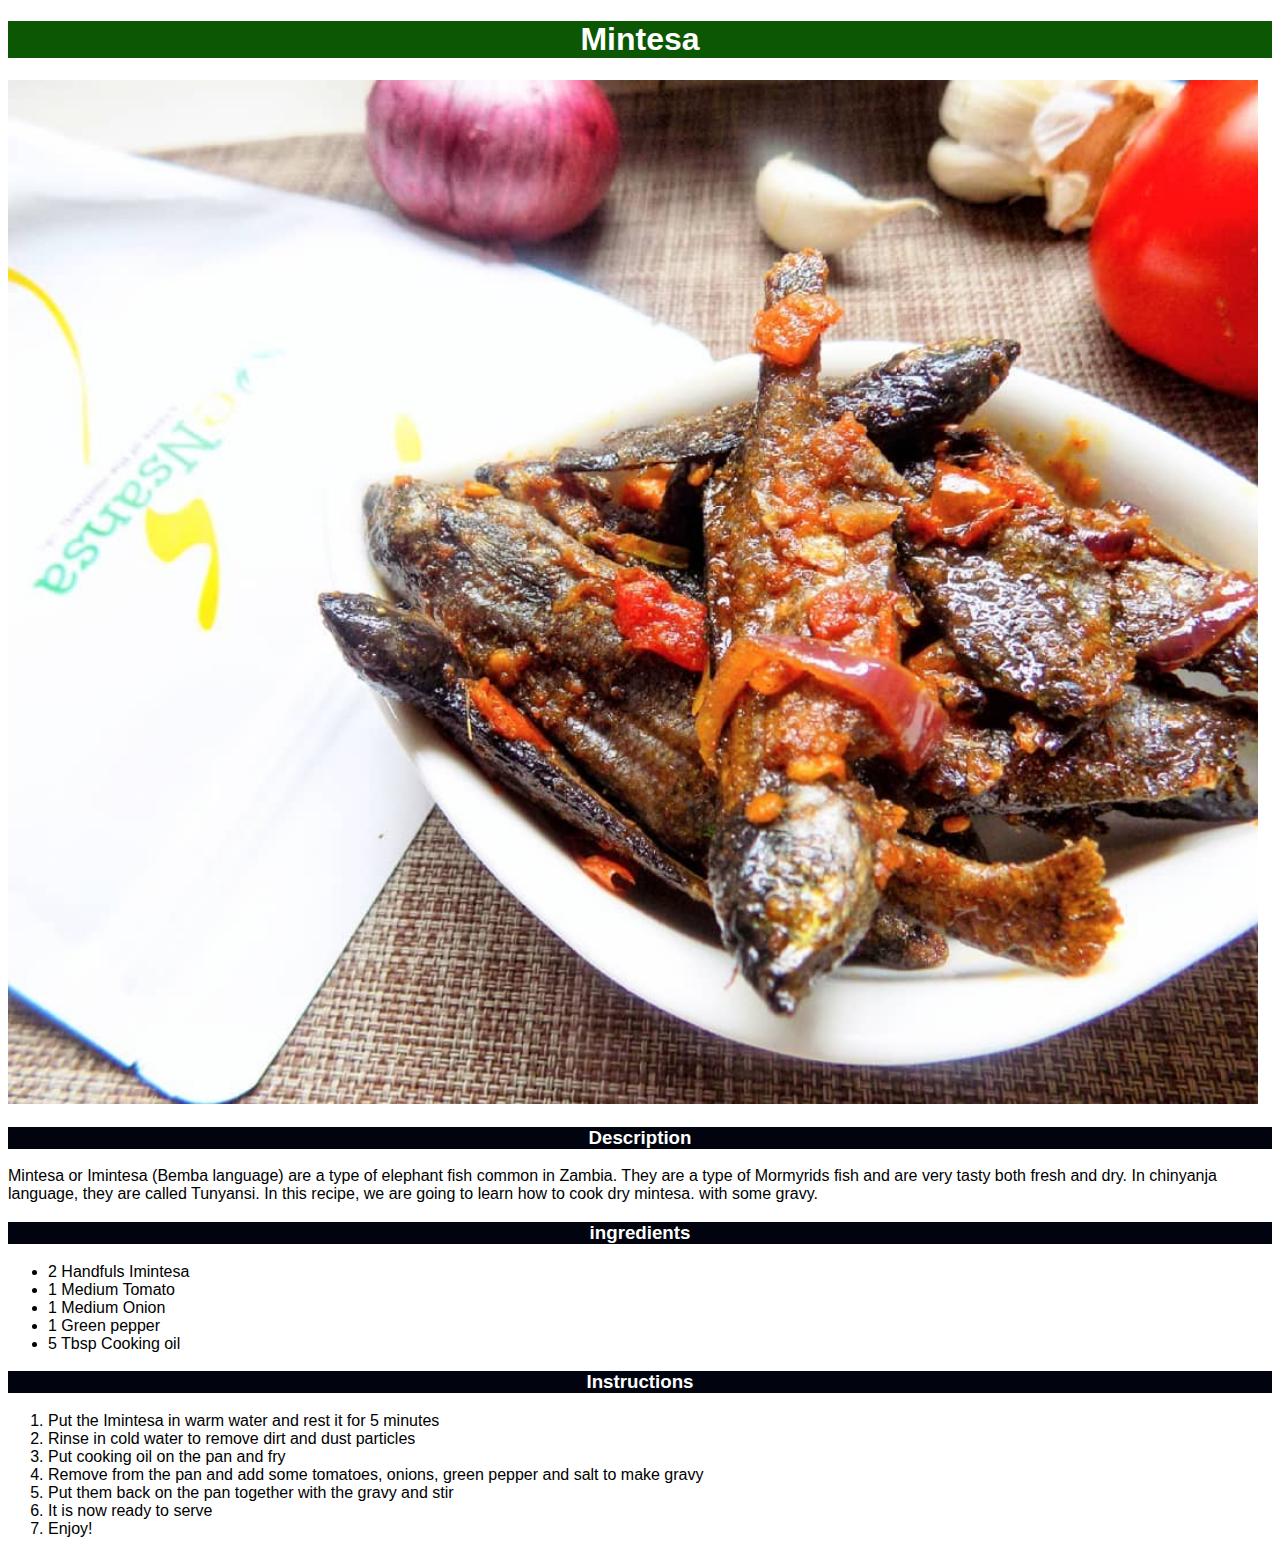
<file: recipes/mintesa.html>
<!DOCTYPE html>
<html lang="en">
<head>
    <meta charset="UTF-8">
    <meta http-equiv="X-UA-Compatible" content="IE=edge">
    <meta name="viewport" content="width=device-width, initial-scale=1.0">
    <title>Mintesa</title>
    <link rel="stylesheet" href="/style.css">
</head>
<body>
    <h1>Mintesa</h1>
    <img src="/images/Mintesa.jpg" alt="Dry-Fish, Mintesa, Mormyrids fish">
    <h3>Description</h3>
    <p>Mintesa or Imintesa (Bemba language) are a  type of elephant fish common in Zambia. They are a type of Mormyrids fish and are very tasty both fresh and dry. In chinyanja language, they are called Tunyansi. In this recipe, we are going to learn how to cook dry mintesa. with some gravy.</p>
    <h3>ingredients</h3>
    <ul>
        <li>2 Handfuls Imintesa</li>
        <li>1 Medium Tomato</li>
        <li>1 Medium Onion</li>
        <li>1 Green pepper</li>
        <li>5 Tbsp Cooking oil</li>
    </ul>
    <h3>Instructions</h3>
    <ol>
        <li>Put the Imintesa in warm water and rest it for 5 minutes</li>
        <li>Rinse in cold water to remove dirt and dust particles</li>
        <li>Put cooking oil on the pan and fry</li>
        <li>Remove from the pan and add some tomatoes, onions, green pepper and salt to make gravy</li>
        <li>Put them back on the pan together with the gravy and stir</li>
        <li>It is now ready to serve</li>
        <li>Enjoy!</li>
    </ol>
</body>
</html>
</file>
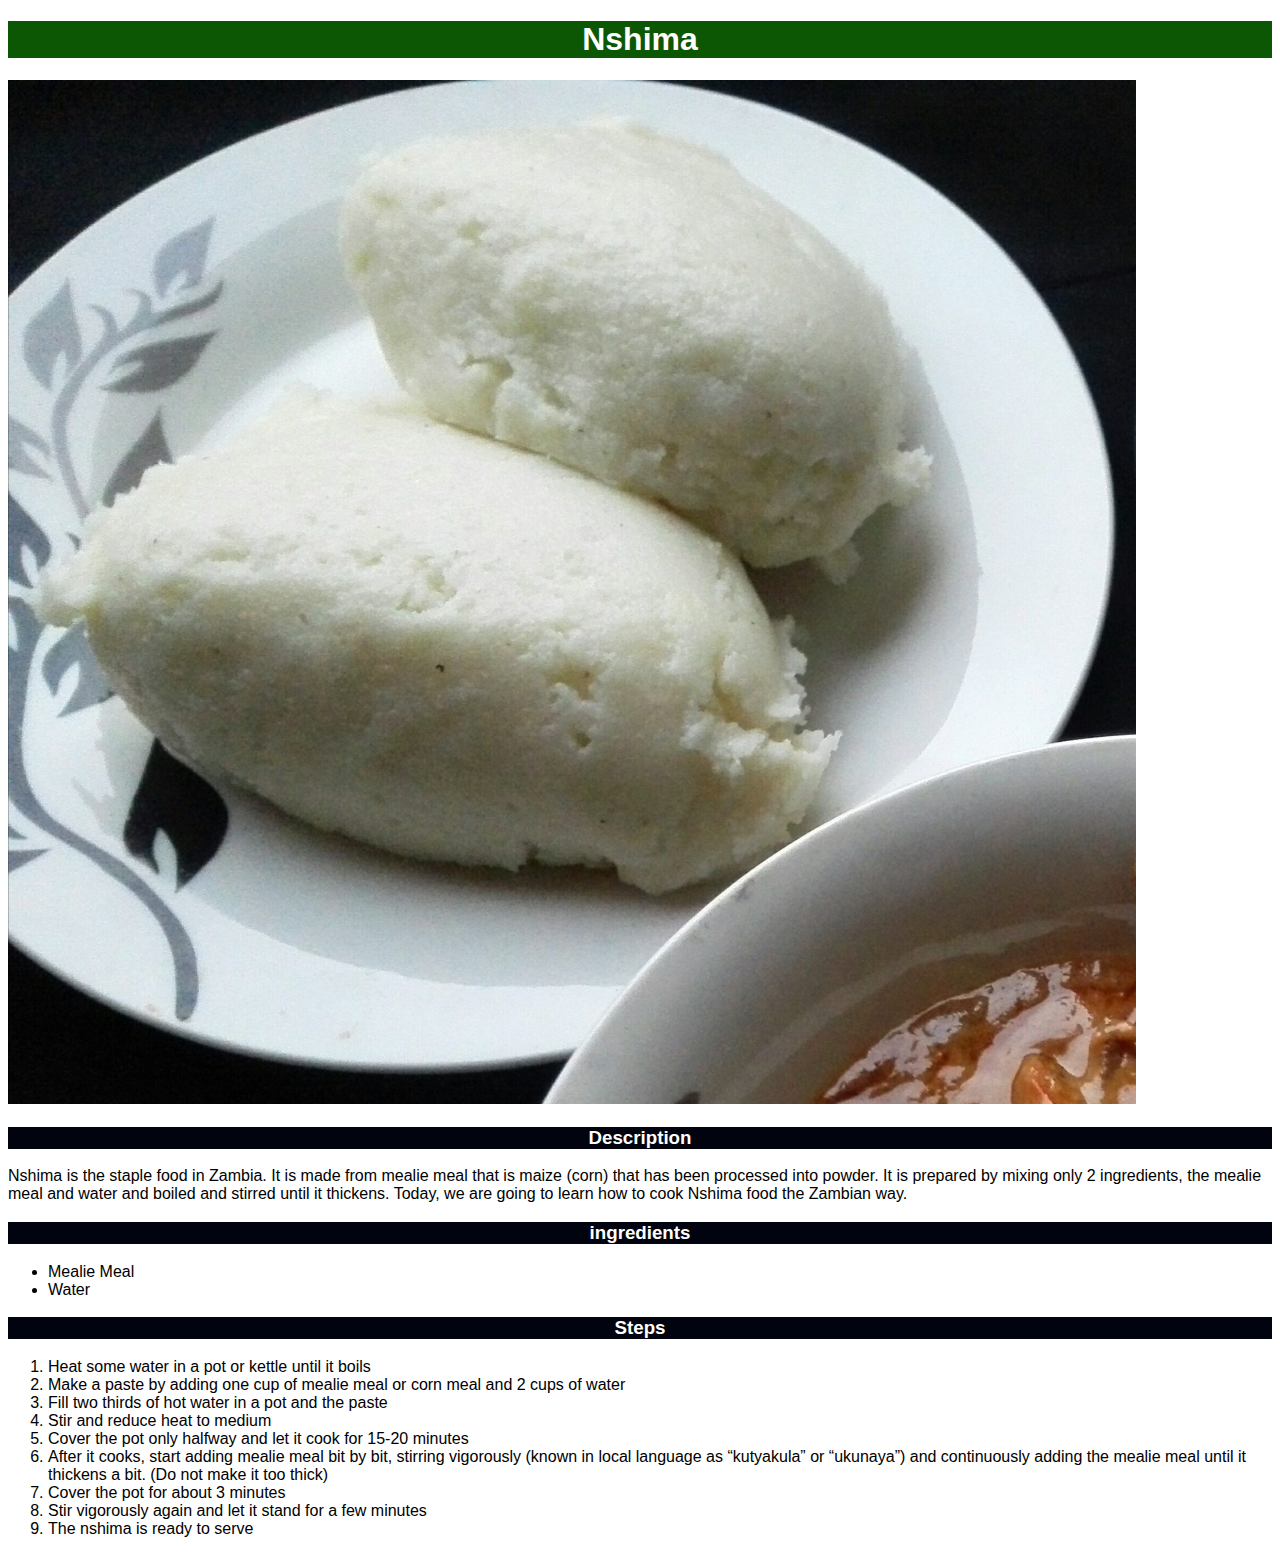
<file: recipes/nshima.html>
<!DOCTYPE html>
<html lang="en">
<head>
    <meta charset="UTF-8">
    <meta http-equiv="X-UA-Compatible" content="IE=edge">
    <meta name="viewport" content="width=device-width, initial-scale=1.0">
    <title>Nshima</title>
    <link rel="stylesheet" href="/style.css">
</head>
<body>
    <h1>Nshima</h1>
    <img src="/images/Nshima.jpg" alt="Nshima">
    <h3>Description</h3>
    <p>Nshima is the staple food in Zambia. It is made from mealie meal that is maize (corn) that has been processed into powder. It is prepared by mixing only 2 ingredients, the mealie meal and water and boiled and stirred until it thickens. Today, we are going to learn how to cook Nshima food the Zambian way.</p>
    <h3>ingredients</h3>
    <ul>
        <li>Mealie Meal</li>
        <li>Water</li>
    </ul>
    <h3>Steps</h3>
    <ol>
        <li>Heat some water in a pot or kettle until it boils</li>
        <li>Make a paste by adding one cup of mealie meal or corn meal and 2 cups of water</li>
        <li>Fill two thirds of hot water in a pot and the paste</li>
        <li>Stir and reduce heat to medium</li>
        <li>Cover the pot only halfway and let it cook for 15-20 minutes</li>
        <li>After it cooks, start adding mealie meal bit by bit, stirring vigorously (known in local language as “kutyakula” or “ukunaya”) and continuously adding the mealie meal until it thickens a bit. (Do not make it too thick)</li>
        <li>Cover the pot for about 3 minutes</li>
        <li>Stir vigorously again and let it stand for a few minutes</li>
        <li>The nshima is ready to serve</li>
    </ol>
</body>
</html>
</file>
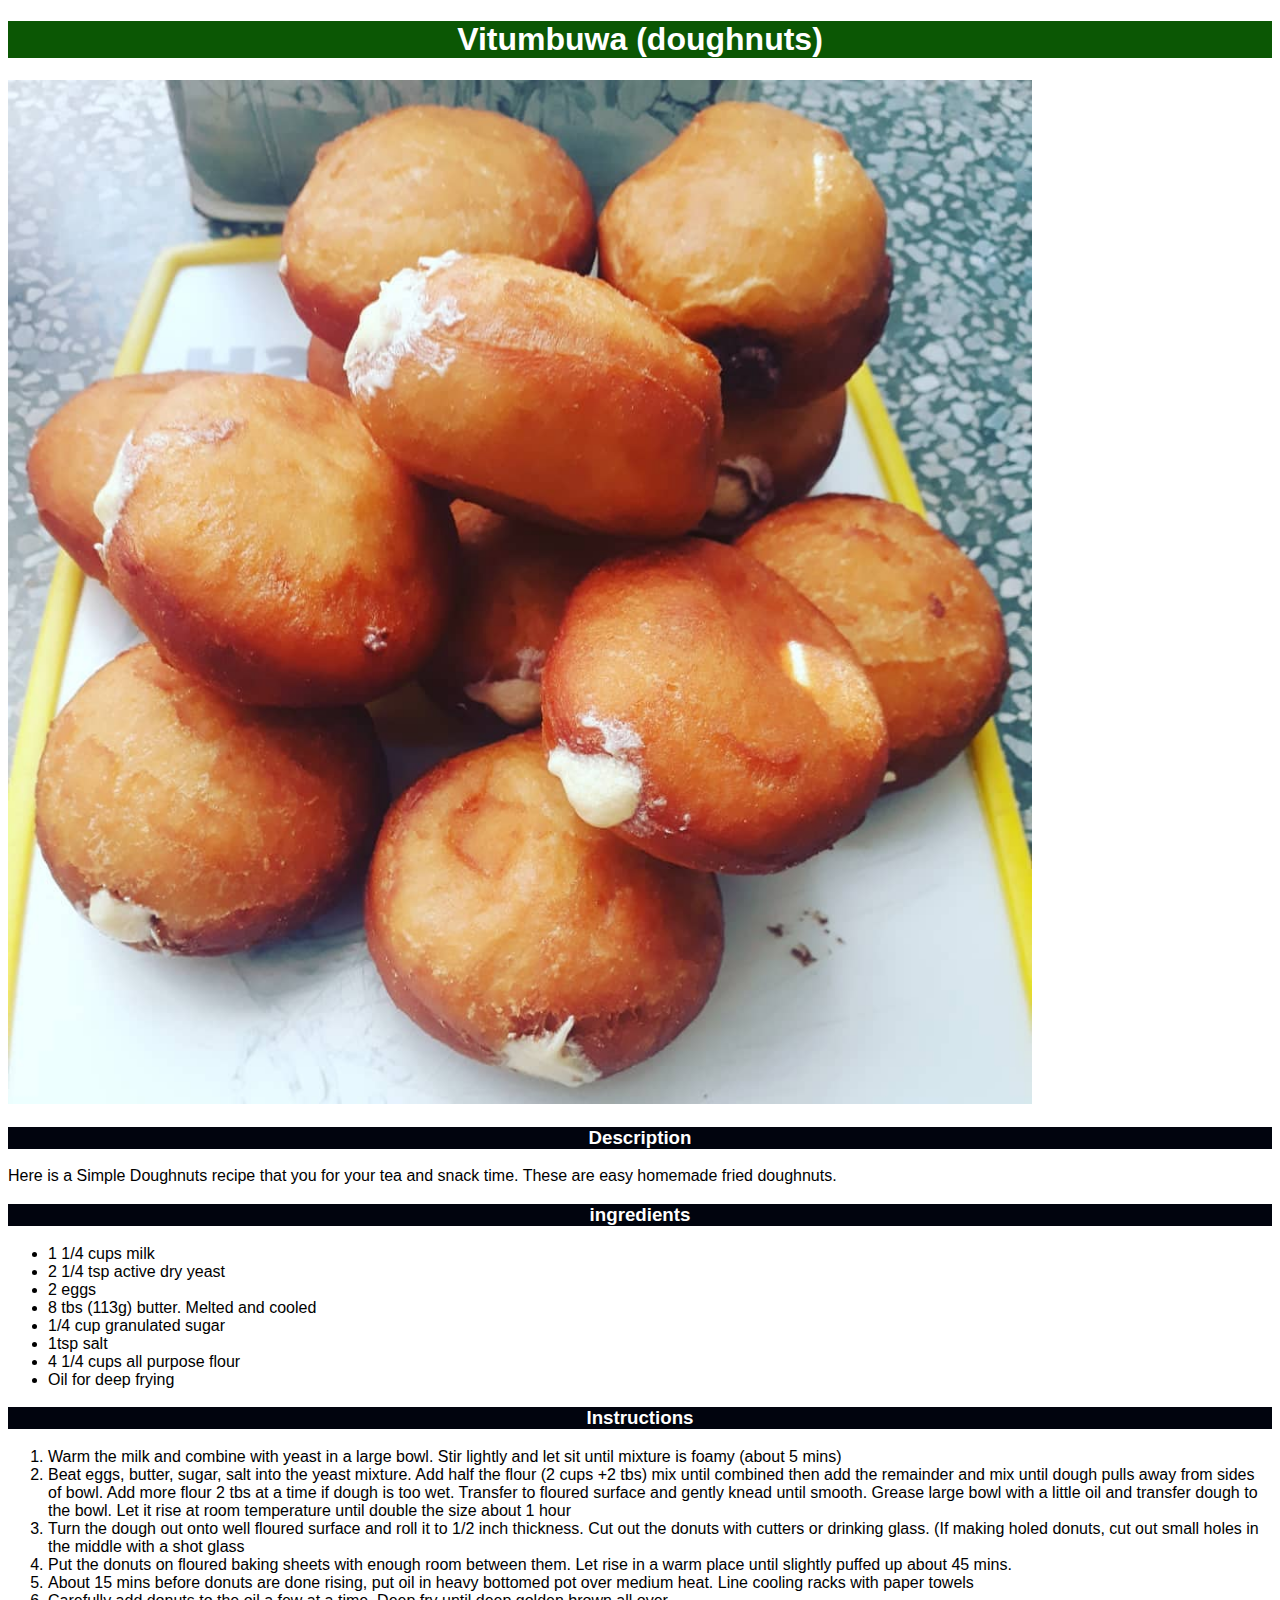
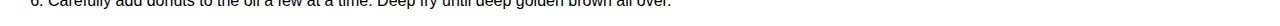
<file: recipes/vitumbuwa.html>
<!DOCTYPE html>
<html lang="en">
<head>
    <meta charset="UTF-8">
    <meta http-equiv="X-UA-Compatible" content="IE=edge">
    <meta name="viewport" content="width=device-width, initial-scale=1.0">
    <title>Vitumbuwa</title>
    <link rel="stylesheet" href="/style.css">
</head>
<body>
    <h1 class="title">Vitumbuwa (doughnuts)</h1>
    <img src="/images/vitumbuwa.jpg" alt="vitumbuwa, fritter, doughnuts">
    <h3>Description</h3>
    <p>Here is a Simple Doughnuts recipe that you for your tea and snack time. These are easy homemade fried doughnuts.</p>
    <h3>ingredients</h3>
    <ul>
        <li>1 1/4 cups milk</li>
        <li>2 1/4 tsp active dry yeast</li>
        <li>2 eggs</li>
        <li>8 tbs (113g) butter. Melted and cooled</li>
        <li>1/4 cup granulated sugar</li>
        <li>1tsp salt</li>
        <li>4 1/4 cups all purpose flour</li>
        <li>Oil for deep frying</li>
    </ul>
    <h3>Instructions</h3>
    <ol>
        <li>Warm the milk and combine with yeast in a large bowl. Stir lightly and let sit until mixture is foamy (about 5 mins)</li>
        <li>Beat eggs, butter, sugar, salt into the yeast mixture.
            Add half the flour (2 cups +2 tbs) mix until combined then add the remainder and mix until dough pulls away from sides of bowl. Add more flour 2 tbs at a time if dough is too wet.
            Transfer to floured surface and gently knead until smooth. Grease large bowl with a little oil and transfer dough to the bowl. Let it rise at room temperature until double the size about 1 hour</li>
        <li>Turn the dough out onto well floured surface and roll it to 1/2 inch thickness. Cut out the donuts with cutters or drinking glass. (If making holed donuts, cut out small holes in the middle with a shot glass</li>
        <li>Put the donuts on floured baking sheets with enough room between them. Let rise in a warm place until slightly puffed up about 45 mins.</li>
        <li>About 15 mins before donuts are done rising, put oil in heavy bottomed pot over medium heat.
            Line cooling racks with paper towels</li>
        <li>Carefully add donuts to the oil a few at a time. Deep fry until deep golden brown all over.</li>
    </ol>
</body>
</html>
</file>
<file: style.css>
* {
    font-family: Verdana, Geneva, Tahoma, sans-serif;
}

h1 {
    background-color: rgb(11, 87, 4);
    color: white;
    text-align: center;
}

h3 {
    background-color: rgb(1, 4, 14);
    color: white;
    text-align: center; 
}

p {
    padding: auto;
}

img{
    height: 1024px;
    width: auto;
}

a {
    text-decoration: none;
    color: orange;
    font-size: larger;
}

a:hover {
    color: red;
}

.menu {
    padding: auto;
    font-size: larger;
    list-style: none;
}
</file>
